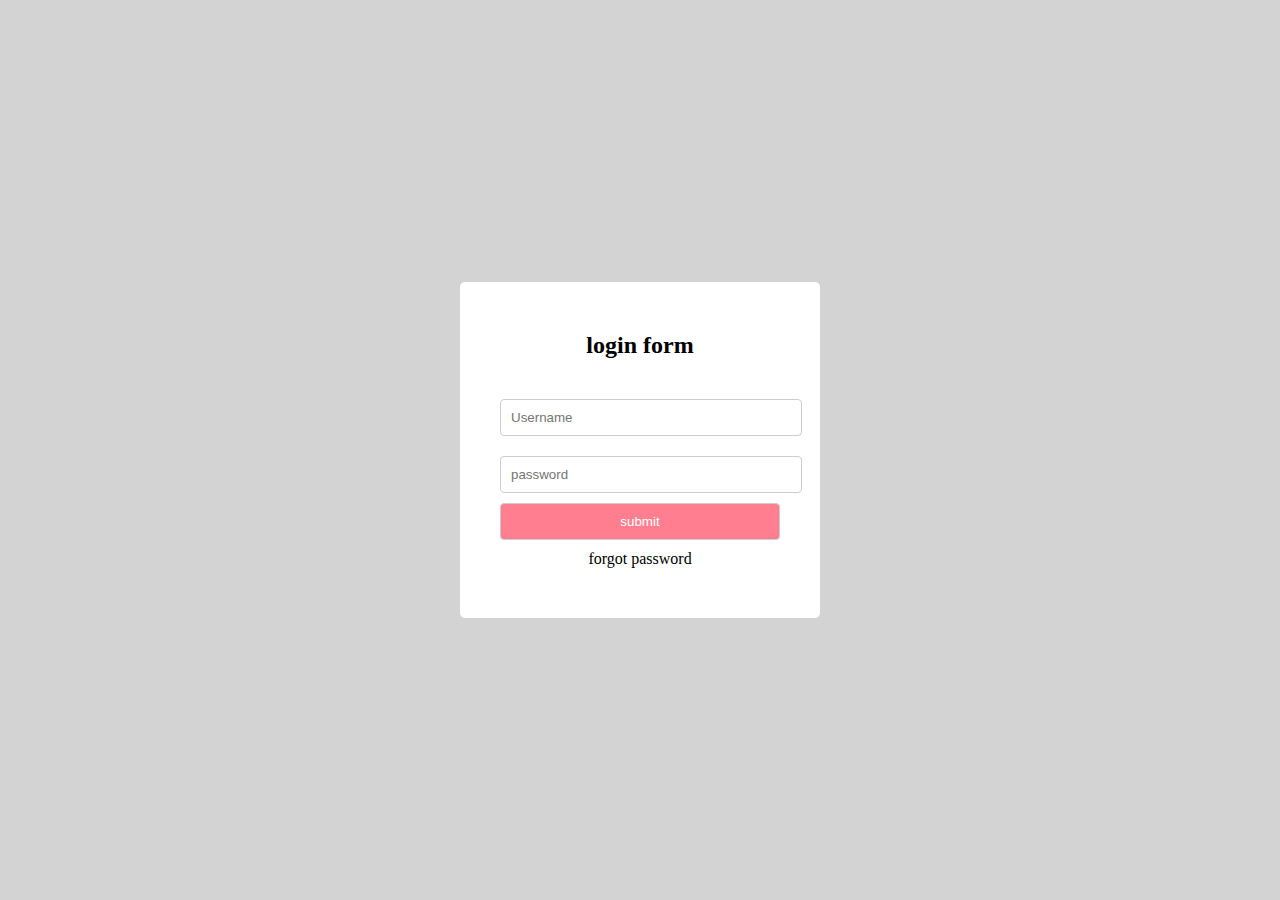
<file: application.html>
<!DOCTYPE html>
<html lang="en">
<head>
    <meta charset="UTF-8">
    <meta name="viewport" content="width=device-width, initial-scale=1.0">
    <title>Application Form</title>
    <style>
        body{
            display:flex;
            justify-content: center;
            align-items: center;
            height: 100vh;
            background-color: lightgrey;
            margin: 0;
        }
        div{
            background-color: white;       
            width: 300px;
            padding: 30px;
            border-radius: 5px;

        }
        h2{
            text-align: center;
            margin-bottom: 20px;
        }
        form{
            padding:10px;
        }
        input{
            width:100%;
            margin: 10px 0;
            border: 1px solid #ccc;
            border-radius: 4px;
            padding:10px;
            
        }
        button{
            width:100%;
            margin:  0;
            border: 1px solid #ccc;
            border-radius: 4px;
            padding:10px 1px;
            background-color: rgb(255, 127, 144);
            color: white;
            cursor: pointer;

        }
        button:hover{
            background-color: lightgreen;
        }
        a{
            text-decoration: none;
            color:black;
            display:block;
            text-align:center;
            margin:10px;
        }
        a:hover{
            color:lightblue;
            text-decoration: underline;
        }
    </style>
</head>
<body>
    <div >
        <h2>login form</h2>
        <form action="#" >
            <input type="text" placeholder="Username" name="username" required>
            <input type="password" placeholder="password" name="password"  required>
            <button >submit</button>
            <a href="#"  ><label>forgot password</label></a>
        </form>
        
    </div>
</body>
</html>
</file>
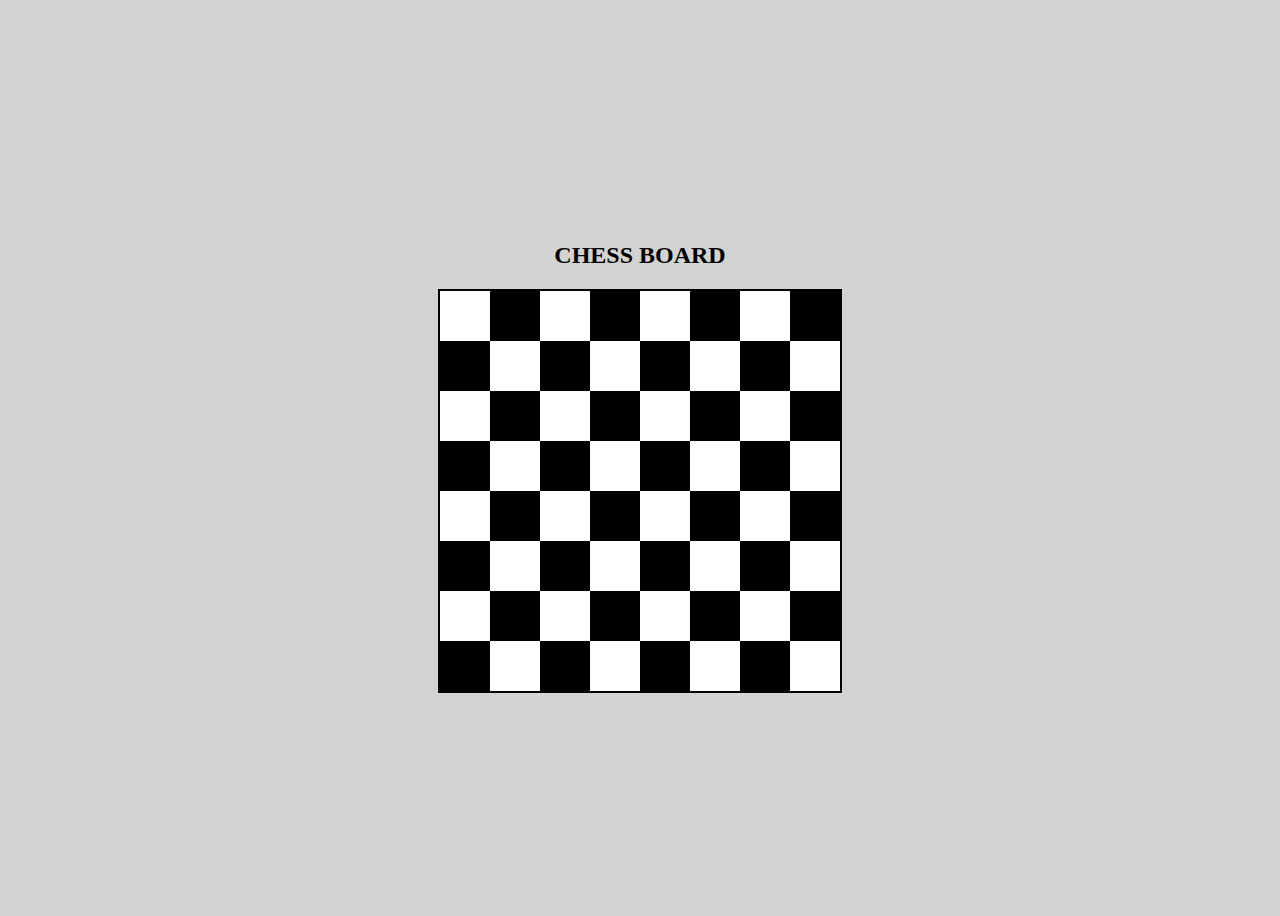
<file: chessboard.html>
<!DOCTYPE html>
<html lang="en">
<head>
    <meta charset="UTF-8">
    <meta name="viewport" content="width=device-width, initial-scale=1.0">
    <title>Chess Board</title>
    <style>
        body{
            display:flex;
            flex-direction:column;
            justify-content: center;
            align-items: center;
            height:100vh;
            background-color: lightgrey;
        }
        h2{
            margin-bottom:20px;
        }   

        .chessboard{
            display:grid;
            grid-template-columns:repeat(8,50px);
            grid-template-rows:repeat(8,50px);
            border:2px solid black;
        }
        .black{
            background-color: black;
        }
        .white{
            background-color: white;
        }
    </style>
</head>

<body>
    <h2>CHESS BOARD</h2>
    <div class="chessboard">

    <div class="white"></div>
    <div class="black"></div>
    <div class="white"></div>
    <div class="black"></div>
    <div class="white"></div>
    <div class="black"></div>
    <div class="white"></div>
    <div class="black"></div>

    <div class="black"></div>
    <div class="white"></div>
    <div class="black"></div>
    <div class="white"></div>
    <div class="black"></div>
    <div class="white"></div>
    <div class="black"></div>
    <div class="white"></div>

    <div class="white"></div>
    <div class="black"></div>
    <div class="white"></div>
    <div class="black"></div>
    <div class="white"></div>
    <div class="black"></div>
    <div class="white"></div>
    <div class="black"></div>

    <div class="black"></div>
    <div class="white"></div>
    <div class="black"></div>
    <div class="white"></div>
    <div class="black"></div>
    <div class="white"></div>
    <div class="black"></div>
    <div class="white"></div>

    <div class="white"></div>
    <div class="black"></div>
    <div class="white"></div>
    <div class="black"></div>
    <div class="white"></div>
    <div class="black"></div>
    <div class="white"></div>
    <div class="black"></div>

    <div class="black"></div>
    <div class="white"></div>
    <div class="black"></div>
    <div class="white"></div>
    <div class="black"></div>
    <div class="white"></div>
    <div class="black"></div>
    <div class="white"></div>

    <div class="white"></div>
    <div class="black"></div>
    <div class="white"></div>
    <div class="black"></div>
    <div class="white"></div>
    <div class="black"></div>
    <div class="white"></div>
    <div class="black"></div>

    <div class="black"></div>
    <div class="white"></div>
    <div class="black"></div>
    <div class="white"></div>
    <div class="black"></div>
    <div class="white"></div>
    <div class="black"></div>
    <div class="white"></div>

    </div>
    
</body>
</html>
</file>
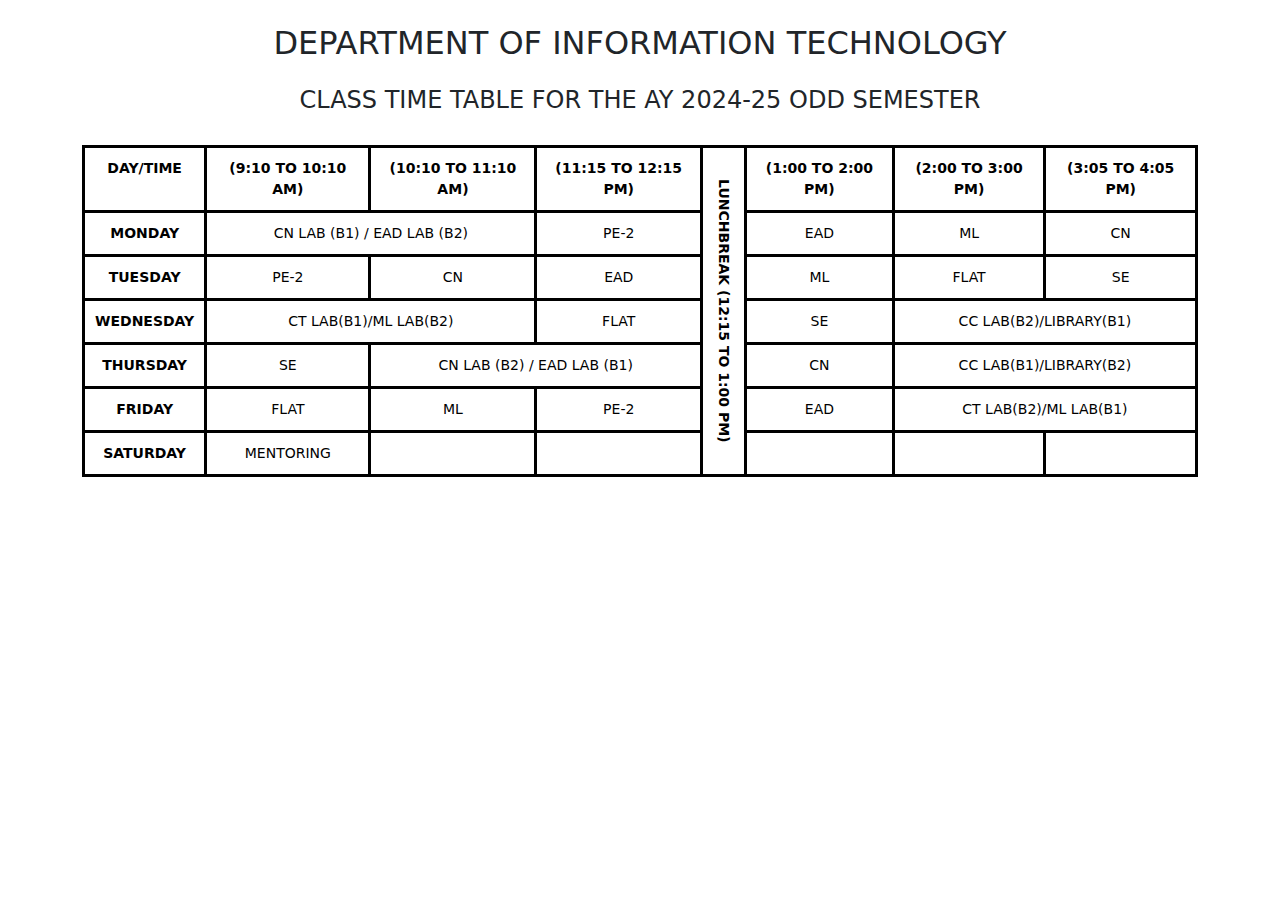
<file: timetable.html>
<!DOCTYPE html>
<html lang="en">
  <head>
    <meta charset="UTF-8" />
    <meta name="viewport" content="width=device-width, initial-scale=1.0" />
    <title>Class Timetable</title>
    <link
      href="https://cdn.jsdelivr.net/npm/bootstrap@5.3.0-alpha1/dist/css/bootstrap.min.css"
      rel="stylesheet"
    />
    <style>
      * {
        text-transform: uppercase;
      }
      .timetable {
        font-size: 14px;
        text-align: center;
        border: 3px solid black;
        margin-top: 30px;
      }
      .timetable th,
      .timetable td {
        border: 3px solid black;
        padding: 10px;
      }
      .lunch-break {
        writing-mode: vertical-rl;
        text-align: center;
        font-weight: bold;
        color: red;
      }
      .LAB{
        border: none;
      }
    </style>
  </head>
  <body>
    <div class="container">
      <h2 class="text-center my-4">Department of Information Technology</h2>
      <h4 class="text-center">
        Class Time Table for the AY 2024-25 ODD Semester
        </h4>

      <table class="table table-bordered timetable">
        <tbody>
          <tr>
            <th>Day/Time</th>
            <th>(9:10 to 10:10 AM)</th>
            <th>(10:10 to 11:10 AM)</th>
            <th>(11:15 to 12:15 PM)</th>
            <th class="lunch-break" rowspan="7">
              LunchBreak
              (12:15 to 1:00 PM)
            </th>
            <th>(1:00 to 2:00 PM)</th>
            <th>(2:00 to 3:00 PM)</th>
            <th>(3:05 to 4:05 PM)</th>
          </tr>
          <tr>
            <th>Monday</th>
            <td class="LAB" colspan="2">CN Lab (B1) / EAD Lab (B2)</td>
            <td>PE-2</td>
            <td>EAD</td>
            <td>ML</td>
            <td>CN</td>
            
          </tr>
          <tr>
            <th>Tuesday</th>
            <td>PE-2</td>
            <td>CN</td>
            <td>EAD</td>
            <td>ML</td>
            <td>FLAT</td>
            <td>SE</td>
          </tr>
          <tr>
            <th>Wednesday</th>
            <td clas="LAB" colspan="2">CT LAB(B1)/ML LAB(B2)</td>
            <td>FLAT</td>
            <td>SE</td>
            <td class="LAB" colspan="2">CC LAB(B2)/LIBRARY(B1)</td>
          </tr>
          <tr>
            <th>Thursday</th>
            <td>SE</td>
            <td class="LAB" colspan="2">CN Lab (B2) / EAD LAB (B1)</td>
            <td>CN</td>
            <td class="LAB" colspan="2">CC LAB(B1)/LIBRARY(B2)</td>
          </tr>
          <tr>
            <th>Friday</th>
            <td>FLAT</td>
            <td>ML</td>
            <td>PE-2</td>
            <td>EAD</td>
            <td class="LAB" colspan="2">CT LAB(B2)/ML LAB(B1)</td>
          </tr>
          <tr>
            <th>Saturday</th>
            <td>MENTORING</td>
            <td></td>
            <td></td>
            <td></td>
            <td></td>
            <td></td>
          </tr>
        </tbody>
      </table>
    </div>

    <script src="https://cdn.jsdelivr.net/npm/bootstrap@5.3.0-alpha1/dist/js/bootstrap.bundle.min.js"></script>
  </body>
</html>
</file>
